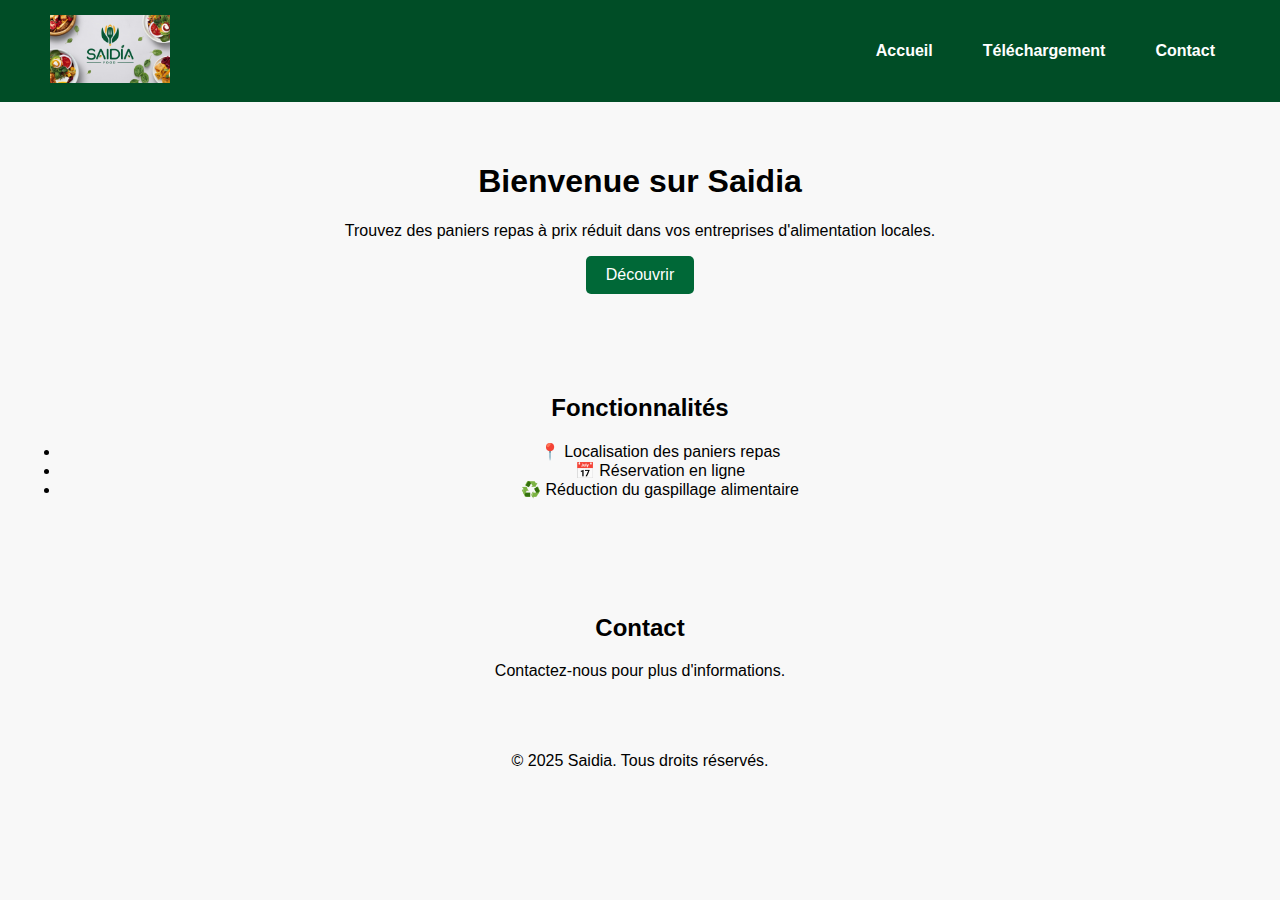
<file: Site Saidia/index.html>
<!DOCTYPE html>
<html lang="fr">
<head>
    <meta charset="UTF-8">
    <meta name="viewport" content="width=device-width, initial-scale=1.0">
    <title>Saidia - Trouvez votre panier repas</title>
    <link rel="stylesheet" href="style.css">
</head>
<body>
    <header>
        <div class="logo-container">
            <img src="Logo Saidia.jpg" alt="Logo Saidia" class="logo">
        </div>
        <nav>
            <button class="menu-toggle">☰</button>
            <ul class="nav-links">
                <li><a href="index.html">Accueil</a></li>
                <li><a href="download.html">Téléchargement</a></li>
                <li><a href="contact.html">Contact</a></li>
            </ul>
        </nav>
    </header>

    <section id="about" class="center">
        <h1>Bienvenue sur Saidia</h1>
        <p class="subtitle">Trouvez des paniers repas à prix réduit dans vos entreprises d'alimentation locales.</p>
        <button class="cta-button">Découvrir</button>
    </section>

    <section id="features" class="center">
        <h2>Fonctionnalités</h2>
        <ul class="features-list">
            <li>📍 Localisation des paniers repas</li>
            <li>📅 Réservation en ligne</li>
            <li>♻️ Réduction du gaspillage alimentaire</li>
        </ul>
    </section>

    <section id="contact" class="center">
        <h2>Contact</h2>
        <p>Contactez-nous pour plus d'informations.</p>
    </section>

    <footer>
        <p>&copy; 2025 Saidia. Tous droits réservés.</p>
    </footer>

    <script src="script.js"></script>
</body>
</html>
</file>
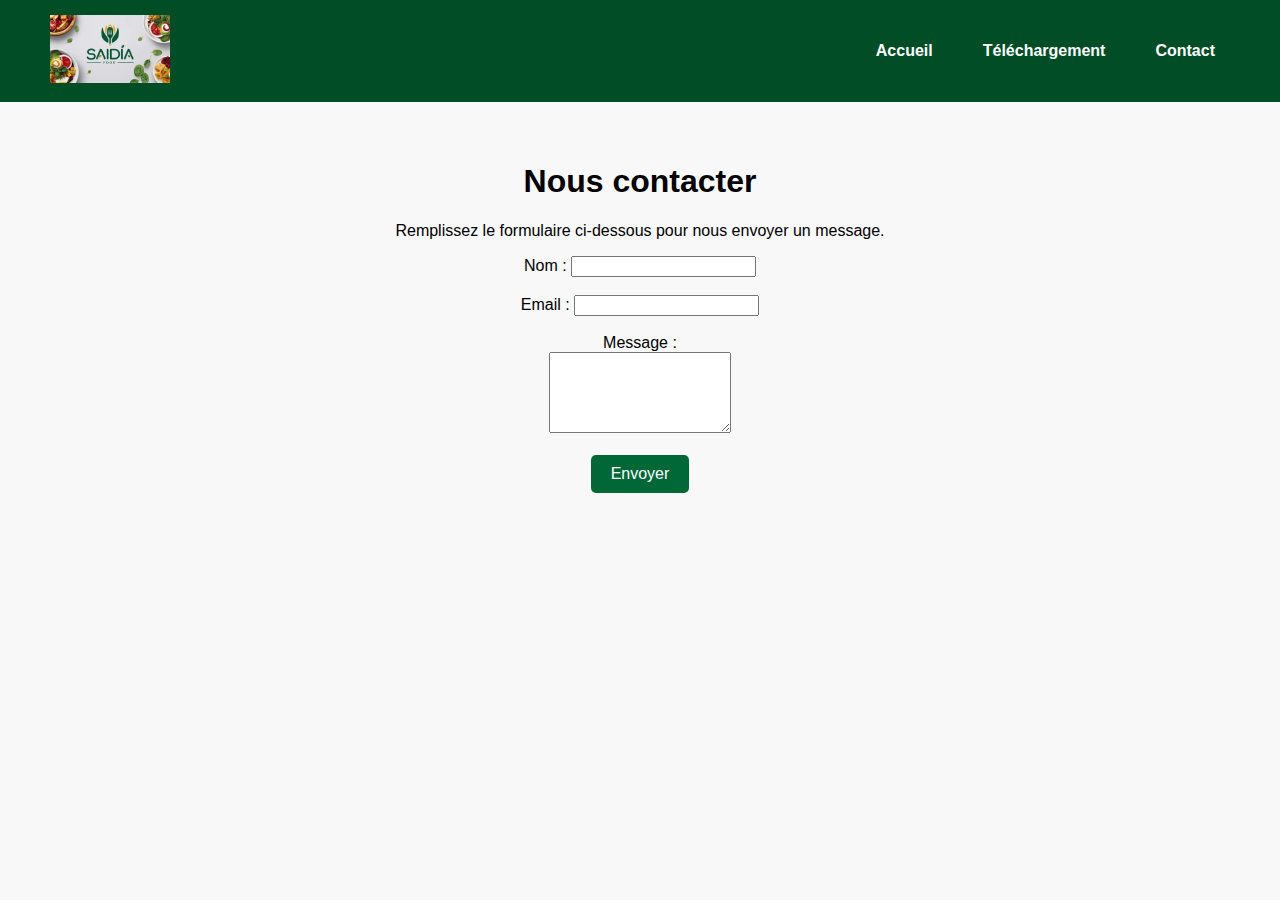
<file: Site Saidia/contact.html>
<!DOCTYPE html>
<html lang="fr">
<head>
    <meta charset="UTF-8">
    <meta name="viewport" content="width=device-width, initial-scale=1.0">
    <title>Contact - Saidia</title>
    <link rel="stylesheet" href="style.css">
</head>
<body>
    <header>
        <div class="logo-container">
            <img src="Logo Saidia.jpg" alt="Logo Saidia" class="logo">
        </div>
        <nav>
            <button class="menu-toggle">☰</button>
            <ul class="nav-links">
                <li><a href="index.html">Accueil</a></li>
                <li><a href="download.html">Téléchargement</a></li>
                <li><a href="contact.html">Contact</a></li>
            </ul>
        </nav>
    </header>

    <section class="center">
        <h1>Nous contacter</h1>
        <p>Remplissez le formulaire ci-dessous pour nous envoyer un message.</p>
        <form>
            <label for="name">Nom :</label>
            <input type="text" id="name" name="name" required><br><br>

            <label for="email">Email :</label>
            <input type="email" id="email" name="email" required><br><br>

            <label for="message">Message :</label><br>
            <textarea id="message" name="message" rows="5" required></textarea><br><br>

            <button type="submit" class="cta-button">Envoyer</button>
        </form>
    </section>

    <script src="script.js"></script>
</body>
</html>
</file>
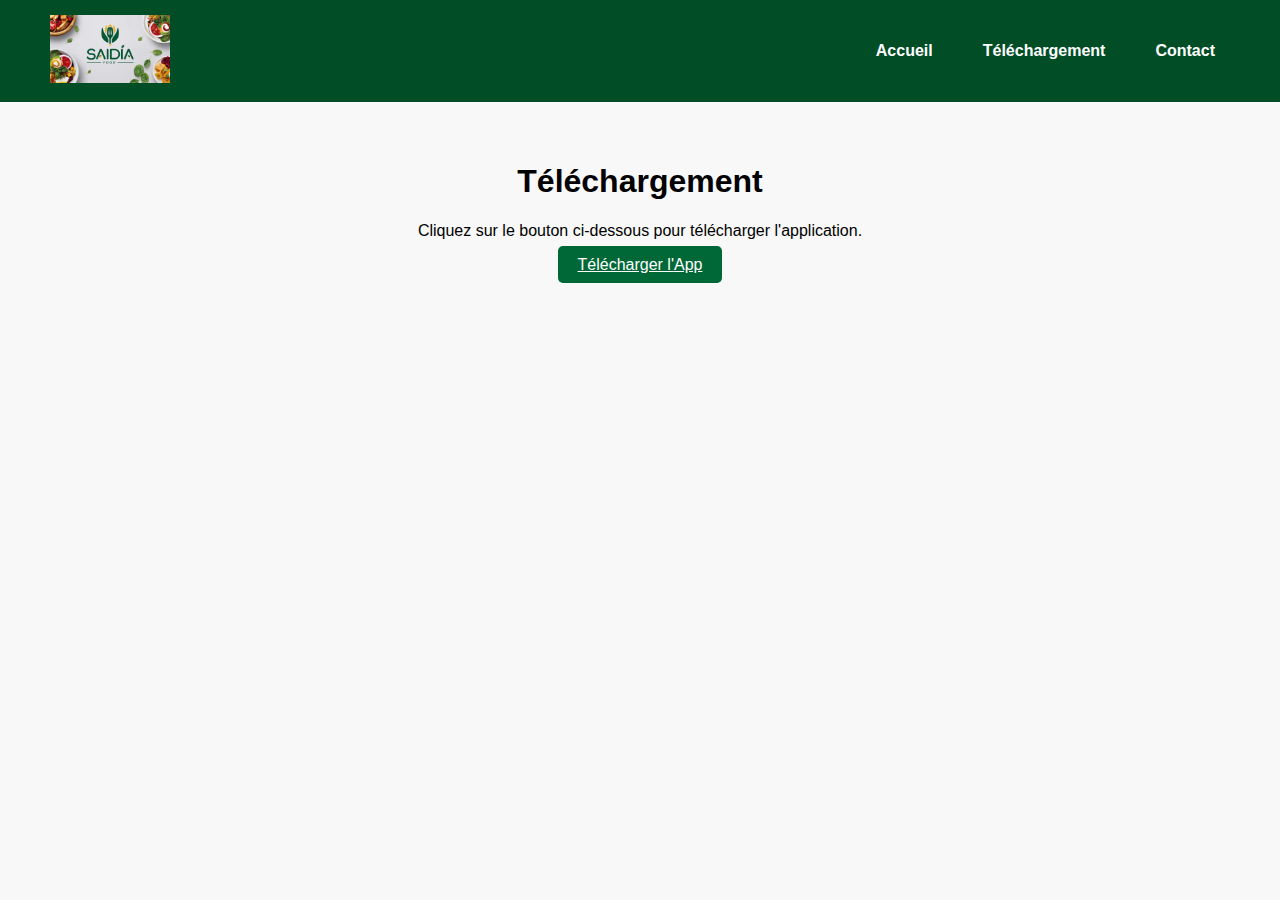
<file: Site Saidia/download.html>
<!DOCTYPE html>
<html lang="fr">
<head>
    <meta charset="UTF-8">
    <meta name="viewport" content="width=device-width, initial-scale=1.0">
    <title>Téléchargement - Saidia</title>
    <link rel="stylesheet" href="style.css">
</head>
<body>
    <header>
        <div class="logo-container">
            <img src="Logo Saidia.jpg" alt="Logo Saidia" class="logo">
        </div>
        <nav>
            <button class="menu-toggle">☰</button>
            <ul class="nav-links">
                <li><a href="index.html">Accueil</a></li>
                <li><a href="download.html">Téléchargement</a></li>
                <li><a href="contact.html">Contact</a></li>
            </ul>
        </nav>
    </header>

    <section class="center">
        <h1>Téléchargement</h1>
        <p>Cliquez sur le bouton ci-dessous pour télécharger l'application.</p>
        <a href="Saidia_App.apk" download class="cta-button">Télécharger l'App</a>
    </section>

    <script src="script.js"></script>
</body>
</html>
</file>
<file: Site Saidia/style.css>
/* Style général */
body {
    font-family: Arial, sans-serif;
    margin: 0;
    padding: 0;
    text-align: center;
    background-color: #f8f8f8;
}

/* Header */
header {
    background-color: #004d26;
    color: white;
    display: flex;
    justify-content: space-between;
    align-items: center;
    padding: 15px 50px;
    position: relative;
}

.logo {
    width: 120px;
    height: auto;
}

/* Navigation */
nav {
    position: relative;
}

.nav-links {
    list-style: none;
    display: flex;
    gap: 20px;
    margin: 0;
    padding: 0;
}

.nav-links li {
    display: inline;
}

.nav-links li a {
    text-decoration: none;
    color: white;
    font-weight: bold;
    padding: 10px 15px;
    transition: background 0.3s;
}

.nav-links li a:hover {
    background-color: #007a4d;
    border-radius: 5px;
}

/* Menu déroulant pour mobile */
.menu-toggle {
    display: none;
    font-size: 24px;
    background: none;
    border: none;
    color: white;
    cursor: pointer;
}

/* Responsive */
@media screen and (max-width: 768px) {
    .nav-links {
        display: none;
        flex-direction: column;
        position: absolute;
        top: 60px;
        right: 0;
        background-color: #004d26;
        width: 200px;
        box-shadow: 0px 4px 6px rgba(0, 0, 0, 0.1);
        padding: 10px 0;
        border-radius: 5px;
        opacity: 0;
        transform: translateY(-10px);
        transition: opacity 0.3s ease, transform 0.3s ease;
    }

    .nav-links.show {
        display: flex;
        opacity: 1;
        transform: translateY(0);
    }

    .nav-links li {
        text-align: center;
        padding: 10px;
    }

    .menu-toggle {
        display: block;
    }
}

/* Sections */
.center {
    text-align: center;
    padding: 40px 20px;
}

/* Bouton */
.cta-button {
    background-color: #006837;
    color: white;
    border: none;
    padding: 10px 20px;
    font-size: 16px;
    border-radius: 5px;
    cursor: pointer;
}

.cta-button:hover {
    background-color: #004d26;
}
</file>
